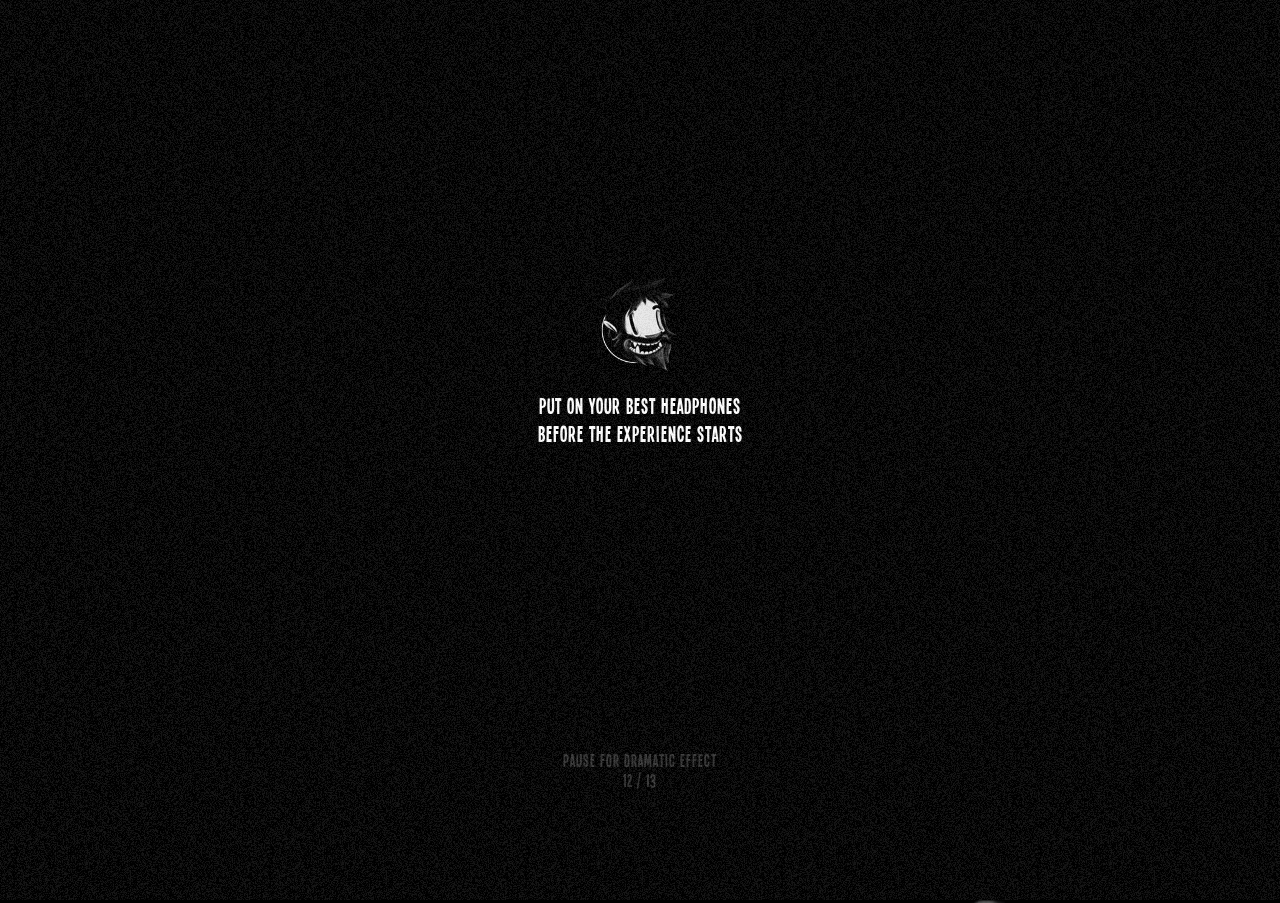
<file: youtube.html>
<!doctype html>
<html class="no-js" lang="en">
    <head>
        <title>Over the Hills</title>
        <meta charset="utf-8" />
        <meta name="google" value="notranslate" />
        <meta name="viewport" content="width=device-width, initial-scale=1.0, user-scalable=no">

        <meta name="description" content="For their first collaboration, ultranoir - the french web agency - and McBess invite you to discover 'Over the Hills', a digital experience based on music, design, 3D and creative programming." />
        <meta name="keywords" content="ultranoir, McBess, webGL, web audio, the dead pirates, html5, 3d experiment" />

        <meta name="author" content="ultranoir" />
        <meta name="copyright" content="2014 ultranoir" />
        <meta name="application-name" content="Over The Hills, a musical shit between McBess & ultranoir" />
              
        <meta property="og:title" content="Over The Hills, a musical shit between McBess & ultranoir" />
        <meta property="og:type" content="website" />
        <meta property="og:image" content="/img-share.jpg" />
        <meta property="og:url" content="http://www.overthetinyhills.com" />
        <meta property="og:description" content="For their first collaboration, ultranoir - the french web agency - and McBess invite you to discover 'Over the Hills', a digital experience based on music, design, 3D and creative programming." />

        <meta name="twitter:card" content="summary_large_image">
        <meta name="twitter:site" content="@ultranoir">
        <meta name="twitter:creator" content="@ultranoir">
        <meta name="twitter:title" content="Over the Hills, a musical shit between McBess & ultranoir">
        <meta name="twitter:description" content="For their first collaboration, ultranoir - the french web agency - and McBess invite you to discover 'Over the Hills', a digital experience based on music, design, 3D and creative programming.">
        <meta name="twitter:image:src" content="/img-share.jpg">

        <link rel="icon" href="/favicon.ico" />

        <link href="/style.css" rel="stylesheet" media="screen" />

        <script src="/detectizr.min.js"></script>

    </head>
    <body>
        <div class="intro">
            <div class="headphones single-sleeve">
                <img src="/img-char_001.png">
                Put on your best headphones<br />before the experience starts
            </div>
            <div class="pause-load single-sleeve">Pause for dramatic effect<br /><span>&nbsp;</span></div>
            <div class="looneytunes">
                <span class="album-cover"><img src="/img-dead_pirates.jpg"></span>
                <div class="ring1"></div>
                <div class="ring2"></div>
                <div class="ring3"></div>
                <div class="ring4"></div>
                <div class="ring5"></div>
                <div class="ring6"></div>
            </div>
            <div class="grain"></div>
            <div class="splash">
                <div class="un-logo"></div>
                <img class="fucks-with" src="/img-fucks_with_mcbess.png">
                <img class="presents" src="/img-presents.png">
            </div>
            <img class="over-the-hills" src="/img-over_the_hills.png">
            <img class="intro-bottom" src="/img-intro_bottom.png">
        </div>

        <div class="exp-vortex">
            <div class="close-prompt">
                <img src="/img-gramophone_icon.png">
                <p class="single-sleeve">Return to free mode</p>
            </div>
        </div>

        <div class="exp-vinyl">
            <div class="close-prompt">
                <img src="/img-gramophone_icon.png">
                <p class="single-sleeve">Return to free mode</p>
            </div>
        </div>

        <div class="exp-keyboard">
            <div class="close-prompt">
                <img src="/img-gramophone_icon.png">
                <p class="single-sleeve">Return to free mode</p>
            </div>
            <div class="keys single-sleeve">
                <div class="key key-s">s</div>
                <div class="key key-d">d</div>
                <div class="key key-f">f</div>
                <div class="key key-g">g</div>
                <div class="key key-h">h</div>
                <div class="key key-j">j</div>
                <div class="key key-k">k</div>
            </div>
        </div>

        <div class="exp-manivelle">
        </div>

        <div class="interface">
            <div class="menu-overlay">
                <div class="ind-vortex single-sleeve">The Equalizer vortex</div>
                <div class="ind-vinyl single-sleeve">The artwork show</div>
                <div class="ind-keyboard single-sleeve">The hidden keyboard</div>
            </div>
            <img class="about-hover" src="/img-about_hover.png">
            <div class="logo about-prompt">
                <div class="un mcbess-icons">&#xe000;</div>
                <div class="dead-pirates mcbess-icons">&#xe001;</div>
            </div>
            <div class="menu-prompt mcbess-icons">&#xe002;</div>
            <div class="sound">
                <div class="mute-prompt">
                    <span class="unmuted mcbess-icons">&#xe007;</span>
                    <span class="muted mcbess-icons">&#xe008;</span>
                </div>
                <ul class="volume-prompt"></ul>
            </div>
            <div class="share">
                <div class="share-prompt mcbess-icons">&#xe003;</div>
                <div class="networks">
                    <a target="_blank" href="http://www.facebook.com/sharer/sharer.php?u=http%3A%2F%2Fwww.overthetinyhills.com" class="facebook mcbess-icons">&#xe004;</a>
                    <a target="_blank" href="https://twitter.com/share?url=http%3A%2F%2Foverthetinyhills.com&text=Over%20the%20Hills%3A%20A%20musical%20shit%20between%20McBess%20%26%20ultranoir" class="twitter mcbess-icons">&#xe005;</a>
                    <a target="_blank" href="https://plus.google.com/share?url=http%3A%2F%2Fwww.overthetinyhills.com" class="google mcbess-icons">&#xe006;</a>
                </div>
            </div>
            <div class="store">
                <p class="single-sleeve">EP Now Available</p>
                <div class="band-logo mcbess-icons">&#xe009;</div>
            </div>
            <div class="message">
                <div class="mask">
                    <div class="content single-sleeve"></div>
                </div>
                <img class="char" src="/img-char_001.png">
            </div>
            <div class="pointer">
                <img src="/img-pointer.png">
            </div>
        </div>

        <div class="restart-popin">
            <img src="/bg-clouds_bottom.png" class="clouds-bottom">
            <img src="/bg-clouds_top.png" class="clouds-top">
            <div class="left-half">
                <h3 class="single-sleeve">Replay</h3>
                <div class="icons">
                    <div class="restart-prompt"></div>
                </div>
            </div>
            <div class="right-half">
                <h3 class="single-sleeve">Share</h3>
                <div class="icons">
                    <a target="_blank" href="http://www.facebook.com/sharer/sharer.php?u=http%3A%2F%2Fwww.overthetinyhills.com" class="facebook mcbess-icons">&#xe004;</a>
                    <a target="_blank" href="https://twitter.com/share?url=http%3A%2F%2Foverthetinyhills.com&text=Over%20the%20Hills%3A%20A%20musical%20shit%20between%20McBess%20%26%20ultranoir" class="twitter mcbess-icons">&#xe005;</a>
                    <a target="_blank" href="https://plus.google.com/share?url=http%3A%2F%2Fwww.overthetinyhills.com" class="google mcbess-icons">&#xe006;</a>
                </div>
            </div>
            <img class="axes" src="/img-axes.png">
        </div>

        <div class="about-overlay">
            <img src="/bg-about_left.png" class="tentacles-left">
            <img src="/bg-about_right.png" class="tentacles-right">
            <div class="content">
                <img class="header" src="/img-over_the_hills.png">
                <p>For their first collaboration, the ultranoir agency and the artist McBess invite you to discover “Over the Hills”, an innovative digital experience combining music, graphics and creative code on the web.</p>
                <p>Drawn from his group's EP of the same name, the site presents the world of McBess' illustrations and music via an interactive gramophone.</p>
                <img class="screenshot" src="/img-screenshot_001.jpg">
                <p>This experience uses a unique combination of recent web technologies and reveals an interactive three dimensional space, both visually and sonically.</p>
                <h3 class="single-sleeve">The Over the Hills experience uses the technologies of HTML5 and Open-Source libraries.</h3>
                <p>Three.js: The reference for Open-Source webGL library, it permits access to the API using simplified Javascript code.</p>
                <img class="screenshot" src="/img-screenshot_002.jpg">
                <p>WEBGL: This 3D programming specification interface is used to display the scene of the experience. The site also functions via devices with WebGL capabilities.</p>
                <img class="screenshot" src="/img-screenshot_003.jpg">
                <p>API Web Audio: This API allows developers to create very precise audio combinations without treating the audio feed from the different members of the group. For Over the Hills, it especially allows the placement of the sound based on the camera's position in the 3D scene.</p>
                <p><br /></p>
                <p>
                    <a href="http://www.ultranoir.com" target="_blank">www.ultranoir.com</a>
                    <a href="http://www.mcbess.com" target="_blank">www.mcbess.com</a>
                    <a href="http://www.thedeadpirates.com" target="_blank">www.thedeadpirates.com</a>
                </p>
                <p><br /><br /><br /></p>
            </div>
            <img class="close-prompt" src="/cur-close.png">
        </div>

        <div class="scripts">
            <script>
                //Fallback check
                isWebgl = function() { try { var canvas = document.createElement( 'canvas' ); return !! window.WebGLRenderingContext && ( canvas.getContext( 'webgl' ) || canvas.getContext( 'experimental-webgl' ) ); } catch(e) { return false; } return true; };
                isWebAudio = 'webkitAudioContext' in window || 'AudioContext' in window;
                
                if (!isWebgl() || !isWebAudio) {
                    about = document.querySelector('.about-overlay');
                    fallbackText = '<p class="old-chaps">Sorry, your web browser doesn‘t support webGL or webAudio. This site makes awesome & heavy use of those HTML5 technologies. Please consider coming back using another web browser.</p>';
                    fallbackText+= '<div class="browsers"><a href="//google.com/chrome/"><img src="/img-browser-chrome.png"></a><a href="//firefox.com"><img src="/img-browser-firefox.png"></a><a href="//apple.com/ios/ios8/"><img src="/img-browser-safari8.png"><img class="ios8" src="/img-browser-ios8.png"> </a></div>';
                    about.querySelector('.content .header').insertAdjacentHTML('afterend', fallbackText);

                    document.body.innerHTML = '';
                    document.body.appendChild( about );
                    document.body.parentNode.className += ' fallback';
                }
            </script>       
            <script data-main="/app.min.js" src="/require.js"></script>
        </div>
    </body>
</html>
</file>
<file: style.css>
html, body, div, span, applet, object, iframe,
h1, h2, h3, h4, h5, h6, p, blockquote, pre,
a, abbr, acronym, address, big, cite, code,
del, dfn, em, img, ins, kbd, q, s, samp,
small, strike, strong, sub, sup, tt, var,
b, u, i, center,
dl, dt, dd, ol, ul, li,
fieldset, form, label, legend,
table, caption, tbody, tfoot, thead, tr, th, td,
article, aside, canvas, details, embed, 
figure, figcaption, footer, header, hgroup, 
menu, nav, output, ruby, section, summary,
time, mark, audio, video { margin: 0; padding: 0; border: 0; font-size: 100%; font: inherit; vertical-align: baseline; }
article, aside, details, figcaption, figure, 
footer, header, hgroup, menu, nav, section { display: block; }
body { line-height: 1; }
ol, ul, nav { list-style: none; }
blockquote, q { quotes: none; }
blockquote:before, blockquote:after,
q:before, q:after { content: ''; content: none; }
table { border-collapse: collapse; border-spacing: 0; }
a { color: inherit; text-decoration: none; }

/* ==|== Styles ===============================================================
   Author: Nathan Gordon
   ========================================================================== */

/* ==|== TYPOGRAPHY ========================================================= */

@font-face {
    font-family: 'single-sleeve';
    src: url('/single-sleeve.eot');
    src: url('/single-sleeve.eot?#iefix') format('embedded-opentype'),
         url('/single-sleeve.woff') format('woff'),
         url('/single-sleeve.ttf') format('truetype'),
         url('/single-sleeve.svg#single-sleeve') format('svg');
    font-weight: normal;
    font-style: normal;
}

.single-sleeve { 
    font-family: 'single-sleeve'; 
    letter-spacing: 1px;
}

@font-face {
    font-family: 'mcbess-icons';
    src:url('/mcbess.eot');
    src:url('/mcbess.eot?#iefix') format('embedded-opentype'),
        url('/mcbess.woff') format('woff'),
        url('/mcbess.ttf') format('truetype'),
        url('/mcbess.svg#mcbess') format('svg');
    font-weight: normal;
    font-style: normal;
}

.mcbess-icons { 
    font-family: 'mcbess-icons'; 
    speak: none; 
    font-weight: normal; 
    font-variant: normal; 
    text-transform: none; 
    -webkit-font-smoothing: antialiased; 
}

/* ==|== SVGs =============================================================== */

.un-logo {
    background-image: url('data:image/svg+xml;charset=US-ASCII,%3C%3Fxml%20version%3D%221.0%22%20encoding%3D%22utf-8%22%3F%3E%0D%0A%3C%21--%20Generator%3A%20Adobe%20Illustrator%2016.0.0%2C%20SVG%20Export%20Plug-In%20.%20SVG%20Version%3A%206.00%20Build%200%29%20%20--%3E%0D%0A%3C%21DOCTYPE%20svg%20PUBLIC%20%22-//W3C//DTD%20SVG%201.1//EN%22%20%22http%3A//www.w3.org/Graphics/SVG/1.1/DTD/svg11.dtd%22%3E%0D%0A%3Csvg%20version%3D%221.1%22%20id%3D%22LOGO%22%20xmlns%3D%22http%3A//www.w3.org/2000/svg%22%20xmlns%3Axlink%3D%22http%3A//www.w3.org/1999/xlink%22%20x%3D%220px%22%20y%3D%220px%22%0D%0A%09%20width%3D%22202.603px%22%20height%3D%22275.374px%22%20viewBox%3D%220%200%20202.603%20275.374%22%20enable-background%3D%22new%200%200%20202.603%20275.374%22%0D%0A%09%20xml%3Aspace%3D%22preserve%22%3E%0D%0A%3Cpath%20fill%3D%22%23FFFFFF%22%20d%3D%22M96.57%2C0v220.343c0%2C3.671-2.99%2C6.648-6.686%2C6.648H6.697c-3.696%2C0-6.697-2.978-6.697-6.648V0h35.864v191.596%0D%0A%09h24.854V0H96.57z%20M141.644%2C226.991V35.396h24.852v191.596h35.859V6.638c0-3.667-3-6.638-6.692-6.638h-83.191%0D%0A%09c-3.695%2C0-6.69%2C2.972-6.69%2C6.638v220.353H141.644z%20M0.697%2C270.334c-0.088%2C0.419-0.152%2C0.747-0.189%2C0.984%0D%0A%09c-0.037%2C0.239-0.059%2C0.552-0.059%2C0.936c0%2C1.312%2C0.487%2C2.228%2C1.453%2C2.736c0.503%2C0.258%2C1.06%2C0.384%2C1.674%2C0.384%0D%0A%09c2.269%2C0%2C4.683-1.516%2C7.23-4.552c1.469-1.769%2C3.491-4.784%2C6.056-9.053l0.206-0.006l-0.722%2C2.582%0D%0A%09c-0.54%2C1.923-0.973%2C3.525-1.316%2C4.809c-0.204%2C0.709-0.353%2C1.348-0.444%2C1.913c-0.086%2C0.558-0.139%2C1.079-0.139%2C1.55%0D%0A%09c0%2C0.928%2C0.262%2C1.608%2C0.771%2C2.047c0.514%2C0.437%2C1.173%2C0.652%2C1.976%2C0.652c1.549%2C0%2C3.228-1.002%2C5.036-3.014%0D%0A%09c0.913-1.01%2C1.793-2.198%2C2.632-3.587l-0.788-0.518c-0.666%2C0.816-1.159%2C1.437-1.487%2C1.833c-0.518%2C0.653-0.883%2C1.085-1.085%2C1.285%0D%0A%09c-0.427%2C0.436-0.786%2C0.762-1.07%2C0.973c-0.294%2C0.209-0.572%2C0.313-0.847%2C0.313c-0.265%2C0-0.457-0.089-0.567-0.266%0D%0A%09c-0.109-0.167-0.167-0.369-0.167-0.608c0-0.201%2C0.037-0.46%2C0.106-0.766c0.077-0.313%2C0.158-0.65%2C0.253-1.012l5.427-19.453h-4.165%0D%0A%09c-1.118%2C3.071-1.978%2C5.318-2.575%2C6.721c-0.971%2C2.269-2.03%2C4.329-3.184%2C6.174c-1.289%2C2.062-2.757%2C4.055-4.411%2C5.978%0D%0A%09c-1.647%2C1.917-3.02%2C2.884-4.12%2C2.884c-0.393%2C0-0.707-0.123-0.951-0.363c-0.241-0.233-0.358-0.564-0.358-0.984%0D%0A%09c0-0.111%2C0.03-0.286%2C0.08-0.544c0.06-0.258%2C0.155-0.617%2C0.278-1.075l5.371-18.519l0.08-0.45c0.022-0.107-0.006-0.212-0.08-0.324%0D%0A%09c-0.074-0.104-0.163-0.146-0.249-0.134L5.9%2C250.686l-4.108%2C0.804v0.76c1.292%2C0%2C2.171%2C0.084%2C2.638%2C0.258%0D%0A%09c0.472%2C0.179%2C0.701%2C0.656%2C0.701%2C1.441c0%2C0.161-0.008%2C0.325-0.039%2C0.479c-0.027%2C0.159-0.053%2C0.319-0.1%2C0.512L0.697%2C270.334z%0D%0A%09%20M29.338%2C268.874c-0.164%2C0.608-0.286%2C1.143-0.387%2C1.6c-0.154%2C0.755-0.228%2C1.374-0.228%2C1.829c0%2C1.188%2C0.403%2C2.031%2C1.199%2C2.519%0D%0A%09c0.509%2C0.336%2C1.102%2C0.495%2C1.767%2C0.495c1.555%2C0%2C3.095-0.752%2C4.626-2.273c0.886-0.893%2C2.127-2.5%2C3.712-4.817l-0.747-0.516%0D%0A%09c-0.733%2C1.09-1.636%2C2.219-2.708%2C3.392c-1.062%2C1.167-1.931%2C1.753-2.594%2C1.753c-0.35%2C0-0.592-0.125-0.721-0.374%0D%0A%09c-0.125-0.247-0.191-0.54-0.191-0.885c0-0.17%2C0.015-0.333%2C0.05-0.494c0.041-0.167%2C0.161-0.642%2C0.367-1.424l9.191-32.946%0D%0A%09c-0.13-0.173-0.255-0.271-0.385-0.271c-1.487%2C0.37-2.746%2C0.648-3.78%2C0.827c-0.333%2C0.049-1.043%2C0.157-2.125%2C0.303%0D%0A%09c-1.084%2C0.147-2.044%2C0.265-2.88%2C0.386v0.896c1.501-0.014%2C2.505%2C0.047%2C3.012%2C0.18c0.498%2C0.139%2C0.751%2C0.521%2C0.751%2C1.14%0D%0A%09c0%2C0.143-0.009%2C0.343-0.031%2C0.58c-0.018%2C0.234-0.063%2C0.469-0.14%2C0.709L29.338%2C268.874z%20M44.238%2C272.913%0D%0A%09c0%2C0.615%2C0.213%2C1.172%2C0.635%2C1.666c0.423%2C0.497%2C1.109%2C0.737%2C2.049%2C0.737c1.087%2C0%2C2.235-0.459%2C3.451-1.38%0D%0A%09c1.199-0.915%2C2.598-2.57%2C4.188-4.922l0.389-0.564l-0.726-0.419c-1.177%2C1.514-2.02%2C2.531-2.513%2C3.044%0D%0A%09c-0.867%2C0.948-1.535%2C1.423-2.018%2C1.423c-0.35%2C0-0.599-0.155-0.745-0.454c-0.145-0.3-0.172-0.618-0.089-0.942l5.097-18.409h4.764%0D%0A%09l0.331-1.866h-4.553l1.624-5.983c0.018-0.11%2C0.026-0.213%2C0.018-0.314c-0.008-0.09-0.044-0.216-0.1-0.334%0D%0A%09c-0.071-0.035-0.202-0.07-0.39-0.104c-0.093%2C0-0.175%2C0.014-0.265%2C0.055c-0.082%2C0.054-0.148%2C0.117-0.204%2C0.187l-0.44%2C0.526%0D%0A%09c-1.776%2C2.088-3.178%2C3.497-4.209%2C4.232c-1.027%2C0.73-2.481%2C1.492-4.354%2C2.287c-0.291%2C0.126-0.476%2C0.259-0.549%2C0.377%0D%0A%09c-0.079%2C0.129-0.118%2C0.447-0.118%2C0.938h4.204l-5.336%2C19.121c-0.06%2C0.199-0.098%2C0.392-0.112%2C0.592%0D%0A%09C44.245%2C272.597%2C44.238%2C272.764%2C44.238%2C272.913z%20M69.383%2C249.782c-0.082%2C0-0.984%2C0.171-2.692%2C0.491%0D%0A%09c-1.703%2C0.334-3.272%2C0.637-4.708%2C0.937l-1.103%2C0.216v0.907c0.46-0.06%2C0.854-0.104%2C1.191-0.142c0.324-0.033%2C0.604-0.058%2C0.819-0.058%0D%0A%09c0.688%2C0%2C1.17%2C0.154%2C1.442%2C0.444c0.271%2C0.292%2C0.406%2C0.712%2C0.406%2C1.263c0%2C0.475-0.073%2C1.084-0.229%2C1.834%0D%0A%09c-0.154%2C0.747-0.365%2C1.6-0.619%2C2.551l-4.605%2C16.487h4.233c0.841-2.684%2C1.517-4.755%2C2.014-6.217c0.79-2.316%2C1.504-4.186%2C2.153-5.589%0D%0A%09c1.064-2.325%2C2.279-4.475%2C3.633-6.461c1.36-1.992%2C2.393-2.998%2C3.114-2.998c0.145%2C0%2C0.272%2C0.037%2C0.374%2C0.102%0D%0A%09c0.102%2C0.068%2C0.188%2C0.152%2C0.264%2C0.26l0.331%2C0.604c0.154%2C0.294%2C0.393%2C0.545%2C0.68%2C0.767c0.299%2C0.226%2C0.729%2C0.325%2C1.303%2C0.325%0D%0A%09c0.826%2C0%2C1.47-0.262%2C1.938-0.806c0.463-0.541%2C0.702-1.219%2C0.702-2.046c0-0.718-0.239-1.375-0.705-1.938%0D%0A%09c-0.466-0.565-1.131-0.854-1.997-0.854c-1.599%2C0-3.286%2C1.069-5.064%2C3.198c-1.774%2C2.13-3.335%2C4.48-4.658%2C7.053l-0.636%2C1.27%0D%0A%09l2.816-10.688c0.016-0.095%2C0.035-0.233%2C0.053-0.419c0-0.124-0.037-0.245-0.104-0.345C69.663%2C249.831%2C69.552%2C249.782%2C69.383%2C249.782z%0D%0A%09%20M97.188%2C249.86c-3.868%2C0-7.609%2C2.174-11.213%2C6.507c-3.51%2C4.166-5.257%2C8.175-5.257%2C12.012c0%2C2.235%2C0.601%2C3.954%2C1.816%2C5.171%0D%0A%09c1.217%2C1.221%2C2.571%2C1.824%2C4.054%2C1.824c0.887%2C0%2C1.806-0.167%2C2.768-0.494c1.23-0.493%2C2.519-1.335%2C3.855-2.522%0D%0A%09c1.142-0.991%2C2.102-2.007%2C2.881-3.062c0.772-1.049%2C1.33-1.848%2C1.664-2.394c-0.233%2C0.837-0.484%2C1.872-0.722%2C3.101%0D%0A%09c-0.255%2C1.227-0.385%2C2.184-0.385%2C2.826c0%2C0.717%2C0.193%2C1.311%2C0.563%2C1.777c0.391%2C0.479%2C0.935%2C0.711%2C1.629%2C0.711%0D%0A%09c1.072%2C0%2C2.198-0.432%2C3.389-1.297c1.19-0.872%2C2.767-2.521%2C4.731-4.941l-0.644-0.582l-1.816%2C1.755%0D%0A%09c-0.271%2C0.257-0.495%2C0.471-0.694%2C0.646c-0.194%2C0.171-0.358%2C0.323-0.529%2C0.45l-0.493%2C0.383c-0.286%2C0.217-0.522%2C0.386-0.732%2C0.495%0D%0A%09c-0.199%2C0.108-0.391%2C0.162-0.552%2C0.162c-0.202%2C0-0.38-0.056-0.524-0.182c-0.114-0.118-0.184-0.3-0.184-0.559%0D%0A%09c0-0.398%2C0.32-1.996%2C1.008-4.804c0.416-1.551%2C0.915-3.388%2C1.52-5.534l2.729-9.803c0.072-0.256%2C0.139-0.45%2C0.185-0.59%0D%0A%09c0.027-0.132%2C0.091-0.32%2C0.172-0.56c0.042-0.163%2C0.042-0.278%2C0.003-0.34c-0.019-0.063-0.125-0.097-0.287-0.097l-3.189%2C0.35%0D%0A%09c-0.188%2C0.024-0.321%2C0.071-0.38%2C0.15c-0.059%2C0.093-0.125%2C0.237-0.202%2C0.478l-0.622%2C2.068l-0.143-0.386%0D%0A%09c-0.23-0.659-0.565-1.189-0.991-1.587C99.783%2C250.238%2C98.652%2C249.86%2C97.188%2C249.86z%20M100.614%2C254.939%0D%0A%09c0%2C3.258-1.241%2C6.899-3.71%2C10.945c-2.574%2C4.449-5.241%2C6.665-8.016%2C6.665c-0.941%2C0-1.724-0.33-2.352-1.002%0D%0A%09c-0.644-0.658-0.959-1.73-0.959-3.193c0-2.907%2C1.141-6.375%2C3.434-10.398c2.605-4.573%2C5.42-6.859%2C8.455-6.859%0D%0A%09c0.862%2C0%2C1.607%2C0.315%2C2.229%2C0.938C100.311%2C252.651%2C100.614%2C253.62%2C100.614%2C254.939z%20M113.388%2C274.713%0D%0A%09c1.205-3.966%2C2.084-6.709%2C2.64-8.218c0.555-1.501%2C1.314-3.058%2C2.264-4.639c1.295-2.049%2C2.562-3.8%2C3.818-5.279%0D%0A%09c2.115-2.488%2C3.888-3.725%2C5.287-3.725c0.527%2C0%2C0.914%2C0.158%2C1.128%2C0.482c0.213%2C0.317%2C0.324%2C0.695%2C0.324%2C1.134%0D%0A%09c0%2C0.2-0.038%2C0.537-0.101%2C0.999c-0.066%2C0.467-0.202%2C1.064-0.37%2C1.792l-3.536%2C13.322c-0.072%2C0.254-0.133%2C0.554-0.171%2C0.903%0D%0A%09c-0.048%2C0.35-0.065%2C0.671-0.065%2C0.984c0%2C1.08%2C0.278%2C1.821%2C0.852%2C2.237c0.569%2C0.408%2C1.161%2C0.609%2C1.766%2C0.609%0D%0A%09c1.371%2C0%2C2.781-0.717%2C4.255-2.155c0.878-0.828%2C2.056-2.255%2C3.534-4.287l-0.812-0.702c-1.354%2C1.824-2.331%2C3.014-2.939%2C3.572%0D%0A%09c-0.592%2C0.559-1.123%2C0.838-1.59%2C0.838c-0.283%2C0-0.489-0.112-0.608-0.328c-0.129-0.225-0.195-0.475-0.195-0.747%0D%0A%09c0-0.16%2C0.035-0.439%2C0.14-0.832c0.087-0.393%2C0.171-0.724%2C0.242-0.997l3.632-13.125c0.161-0.549%2C0.268-1.059%2C0.366-1.536%0D%0A%09c0.095-0.472%2C0.146-0.928%2C0.146-1.372c0-1.565-0.565-2.651-1.707-3.259c-0.583-0.308-1.288-0.466-2.106-0.466%0D%0A%09c-2.108%2C0-4.5%2C1.471-7.183%2C4.41c-1.526%2C1.668-3.413%2C4.195-5.675%2C7.615l3.664-11.784c-0.036-0.083-0.107-0.167-0.223-0.241%0D%0A%09l-4.903%2C1.073c-0.58%2C0.123-1.129%2C0.232-1.627%2C0.323c-0.514%2C0.096-1.362%2C0.228-2.552%2C0.413v0.907%0D%0A%09c0.266-0.039%2C0.498-0.071%2C0.701-0.102c0.217-0.028%2C0.434-0.039%2C0.663-0.039c0.873%2C0%2C1.478%2C0.15%2C1.773%2C0.451%0D%0A%09c0.304%2C0.304%2C0.464%2C0.722%2C0.464%2C1.257c0%2C0.348-0.034%2C0.676-0.101%2C0.976c-0.066%2C0.305-0.301%2C1.174-0.709%2C2.604l-4.729%2C16.929H113.388%0D%0A%09z%20M154.406%2C249.86c-4.08%2C0-7.863%2C1.875-11.366%2C5.62c-3.421%2C3.658-5.142%2C7.486-5.142%2C11.479c0%2C2.653%2C0.765%2C4.706%2C2.294%2C6.168%0D%0A%09c1.53%2C1.465%2C3.562%2C2.188%2C6.116%2C2.188c4.039%2C0%2C7.821-1.934%2C11.378-5.806c3.441-3.72%2C5.169-7.521%2C5.169-11.406%0D%0A%09c0-2.219-0.636-4.156-1.898-5.785C159.673%2C250.686%2C157.494%2C249.86%2C154.406%2C249.86z%20M142.687%2C268.83%0D%0A%09c0-3.787%2C1.169-7.632%2C3.483-11.537c2.464-4.189%2C5.105-6.279%2C7.922-6.279c1.718%2C0%2C2.896%2C0.796%2C3.536%2C2.391%0D%0A%09c0.338%2C0.838%2C0.499%2C1.94%2C0.499%2C3.312c0%2C3.225-0.987%2C6.779-2.952%2C10.631c-2.315%2C4.499-4.992%2C6.738-7.994%2C6.738%0D%0A%09c-1.471%2C0-2.588-0.495-3.354-1.496C143.06%2C271.597%2C142.687%2C270.345%2C142.687%2C268.83z%20M176.205%2C250.057%0D%0A%09c-0.785%2C0.182-1.616%2C0.349-2.499%2C0.492c-0.667%2C0.108-1.348%2C0.216-2.021%2C0.318c-0.655%2C0.102-1.751%2C0.236-3.276%2C0.418v0.906%0D%0A%09c1.445%2C0%2C2.411%2C0.078%2C2.894%2C0.235c0.487%2C0.153%2C0.729%2C0.565%2C0.729%2C1.218c0%2C0.186-0.018%2C0.37-0.045%2C0.545%0D%0A%09c-0.042%2C0.19-0.095%2C0.387-0.14%2C0.611l-3.939%2C14.073c-0.206%2C0.776-0.346%2C1.355-0.416%2C1.751c-0.07%2C0.387-0.105%2C0.849-0.105%2C1.38%0D%0A%09c0%2C0.892%2C0.251%2C1.677%2C0.789%2C2.329c0.513%2C0.656%2C1.184%2C0.982%2C1.966%2C0.982c1.34%2C0%2C2.728-0.654%2C4.157-1.967%0D%0A%09c0.901-0.846%2C2.041-2.22%2C3.423-4.133l0.275-0.387l-0.723-0.604c-0.876%2C1.188-1.63%2C2.096-2.244%2C2.737%0D%0A%09c-1.016%2C1.081-1.846%2C1.619-2.474%2C1.619c-0.381%2C0-0.604-0.112-0.694-0.328c-0.116-0.202-0.176-0.44-0.176-0.72%0D%0A%09c0-0.194%2C0.134-0.812%2C0.395-1.856l5.581-19.567c0.015-0.089-0.021-0.165-0.13-0.226%0D%0A%09C177.439%2C249.812%2C176.986%2C249.876%2C176.205%2C250.057z%20M176.854%2C243.887c0.754%2C0%2C1.414-0.281%2C1.944-0.865%0D%0A%09c0.548-0.565%2C0.824-1.277%2C0.824-2.11c0-0.854-0.276-1.562-0.824-2.148c-0.53-0.579-1.19-0.875-1.944-0.875%0D%0A%09c-0.744%2C0-1.398%2C0.296-1.923%2C0.875c-0.54%2C0.587-0.813%2C1.295-0.813%2C2.148c0%2C0.815%2C0.273%2C1.517%2C0.813%2C2.104%0D%0A%09C175.455%2C243.602%2C176.109%2C243.887%2C176.854%2C243.887z%20M191.97%2C249.782c-0.091%2C0-0.991%2C0.171-2.698%2C0.491%0D%0A%09c-1.703%2C0.334-3.277%2C0.637-4.712%2C0.937l-1.105%2C0.216v0.907c0.467-0.06%2C0.858-0.104%2C1.186-0.142c0.339-0.033%2C0.615-0.058%2C0.834-0.058%0D%0A%09c0.685%2C0%2C1.153%2C0.154%2C1.428%2C0.444c0.276%2C0.292%2C0.419%2C0.712%2C0.419%2C1.263c0%2C0.475-0.077%2C1.084-0.233%2C1.834%0D%0A%09c-0.154%2C0.747-0.359%2C1.6-0.624%2C2.551l-4.607%2C16.487h4.246c0.839-2.684%2C1.498-4.755%2C2.007-6.217c0.789-2.316%2C1.504-4.186%2C2.146-5.589%0D%0A%09c1.079-2.325%2C2.287-4.475%2C3.651-6.461c1.347-1.992%2C2.391-2.998%2C3.099-2.998c0.151%2C0%2C0.276%2C0.037%2C0.369%2C0.102%0D%0A%09c0.109%2C0.068%2C0.194%2C0.152%2C0.266%2C0.26l0.336%2C0.604c0.16%2C0.294%2C0.401%2C0.545%2C0.687%2C0.767c0.298%2C0.226%2C0.724%2C0.325%2C1.293%2C0.325%0D%0A%09c0.83%2C0%2C1.486-0.262%2C1.946-0.806c0.472-0.541%2C0.701-1.219%2C0.701-2.046c0-0.718-0.229-1.375-0.701-1.938%0D%0A%09c-0.46-0.565-1.131-0.854-1.996-0.854c-1.602%2C0-3.299%2C1.069-5.07%2C3.198c-1.788%2C2.13-3.329%2C4.48-4.653%2C7.053l-0.638%2C1.27%0D%0A%09l2.806-10.688c0.025-0.095%2C0.037-0.233%2C0.057-0.419c0-0.124-0.031-0.245-0.092-0.345C192.248%2C249.831%2C192.13%2C249.782%2C191.97%2C249.782%0D%0A%09z%22/%3E%0D%0A%3C/svg%3E%0D%0A');
    background-repeat: no-repeat; background-size: cover;
}

/* ==|== COMMON ============================================================= */

html { height: 100%; }
body { height: 100%; overflow: hidden; background: #000; }
* { -webkit-user-select: none; -moz-user-select: none; -ms-user-select: none; user-select: none; } 

.gramophone { cursor: url(/cur-move.png) 16 16, auto; }

/* ==|== INTRO ============================================================== */


.intro { position: fixed; top: 0; right: 0; bottom: 0; left: 0; z-index: 1; }
.intro .pause-load { position: absolute; left: 50%; bottom: 10%; -webkit-transform: translate(-50%, -50%); transform: translate(-50%, -50%); color: rgba(255, 255, 255, 0.2); font-size: 20px; text-align: center; }
.intro .headphones { position: absolute; left: 50%; top: 40%; -webkit-transform: translate(-50%, -50%); transform: translate(-50%, -50%); color: #fff; font-size: 25px; line-height: 28px; text-align: center; }
.intro .headphones img { display: block; width: 120px; margin: 0px auto; }
.intro .grain { position: fixed; top: 0; right: 0; bottom: 0; left: 0; background: url(/bg-grain.png) repeat; }
.intro .splash { height: 100%; width: 100%; position: absolute; }
.intro .un-logo { opacity: 0; width: 150px; position: absolute; left: 50%; top: 50%; -webkit-transform: translate3d(-50%, -50%, 0px); transform: translate3d(-50%, -50%, 0px); }
.intro .un-logo:after { content: ''; display: block; padding-top: 136%; }
.intro .fucks-with { opacity: 0; position: absolute; width: 320px; left: 50%; top: 50%; -webkit-transform: translate3d(-50%, -50%, 0px); transform: translate3d(-50%, -50%, 0px); }
.intro .presents { opacity: 0; position: absolute; width: 200px; left: 50%; top: 50%; margin-top: 140px; -webkit-transform: translate3d(-50%, -50%, 0px); transform: translate3d(-50%, -50%, 0px); }
.intro .over-the-hills { z-index: 1; width: 270px; opacity: 0; position: absolute; left: 50%; top: 50%; -webkit-transform: translate3d(-50%, -255px, 0px); transform: translate3d(-50%, -255px, 0px); }
.intro .intro-bottom { width: 210px; opacity: 0; position: absolute; left: 50%; top: 50%; -webkit-transform: translate3d(-50%, 165px, 0px); transform: translate3d(-50%, 165px, 0px); }

.intro .looneytunes { opacity: 0; position: absolute; top: 50%; right: 0; left: 0;  padding-top: 100%; -webkit-transform: translate(0, -50%); transform: translate(0, -50%); }
.intro .album-cover { opacity: 0; display: block; position: absolute; left: 50%; top: 50%; width: 300px; height: 300px; padding: 100px; -webkit-transform: translate3d(-50%, -50%, 0px); transform: translate3d(-50%, -50%, 0px); }
.intro .album-cover img { display: block; position: absolute; height: 100%; width: 100%; top: 0; left: 0; }
.intro .looneytunes div { width: 300px; height: 300px; position: absolute; left: 50%; top: 50%; border-radius: 10000px; border: 500px solid #333; -webkit-transform: translate3d(-50%, -50%, 0px) scale(4); transform: translate3d(-50%, -50%, 0px) scale(4); }
.intro .looneytunes .ring1 { padding: 100px; border-color: #40403f; }
.intro .looneytunes .ring2 { padding: 200px; border-color: #363434; }
.intro .looneytunes .ring3 { padding: 300px; border-color: #2e2c2b; }
.intro .looneytunes .ring4 { padding: 400px; border-color: #262524; }
.intro .looneytunes .ring5 { padding: 500px; border-color: #1e1e1d; }
.intro .looneytunes .ring6 { padding: 600px; border-color: #121111; }

.dead-pirates-svg { z-index: 1; }
.dead-pirates-svg.shadow { stroke: rgba(0,0,0,0.5); margin: 20px 30px; }
.dead-pirates-svg.shadow path { stroke: inherit; }

/* ==|== INTERFACE ========================================================== */

.interface { opacity: 0; }
.interface .logo { position: fixed; top: 50px; left: 50px; color: #fff; cursor: pointer;}
.interface .logo .un { font-size: 50px; text-align: center; }
.interface .logo .dead-pirates { font-size: 65px; text-align: center; }
.interface .menu-prompt { position: fixed; top: 30px; right: 30px; color: #fff; font-size: 12px; cursor: pointer; padding: 20px; }
.interface .sound { position: fixed; top: 50%; right: 50px; color: #fff; cursor: pointer; margin-top: -70px; }
.interface .sound .mute-prompt { font-size: 13px; text-align: center;}
.interface .sound .mute-prompt .muted { display: none; }
.interface .sound .mute-prompt .unmuted { display: block; }
.interface .sound .mute-prompt.active .muted { display: block; }
.interface .sound .mute-prompt.active .unmuted { display: none; }
.interface .sound .volume-prompt { margin: 15px 0 0; }
.interface .sound .volume-prompt li { width: 16px; height: 3px; margin: 2px 0; background: #666; border-radius: 10px; }
.interface .sound .volume-prompt li.active { background: #fff; }
.interface .share { position: fixed; bottom: 130px; right: 50px; color: #fff; }
.interface .share .share-prompt { font-size: 25px; text-align: right; }
.interface .share .share-prompt.active { color: rgba(255,255,255,0.5); }
.interface .share .networks { position: absolute; top: 0; right: 0; width: 135px; }
.interface .share .networks a { display: none; float: left; width: 25px; height: 25px; line-height: 25px; text-align: center; font-size: 13px; border: 1px solid #fff; border-radius: 1000px; margin: 0 4px; }
.interface .share .networks a:hover { color: #000; background: #fff; }
.interface .store { position: fixed; bottom: 50px; right: 50px; color: #fff; text-align: right; cursor: pointer; }
.interface .store p { font-size: 16px; margin-bottom: 10px; }
.interface .store .band-logo { font-size: 11px; }
.interface .menu-overlay { display: none; }
.interface .menu-overlay.active { display: block; }
.interface .menu-overlay div { color: #fff; margin: -10px 10px; }
.interface .ind-vortex { position: fixed; top: 30%; right: 80%; font-size: 20px; text-align: right; }
.interface .ind-vinyl { position: fixed; top: 15%; left: 70%; font-size: 20px; }
.interface .ind-keyboard { position: fixed; top: 70%; left: 80%; font-size: 20px; }
.interface .message { position: fixed; bottom: 10px; left: 50px; margin-left: 90px; -webkit-transform: translate3d(0px, 200px, 0px); transform: translate3d(0px, 200px, 0px); }
.interface .message .mask { overflow: hidden; width: 100%; }
.interface .message .mask .content { color: #111; background: url(/bg-message.png) right top no-repeat; height: 50px; padding: 15px 100px 55px 50px; font-size: 22px; line-height: 24px; -webkit-transform: translate3d(-100%, 0px, 0px); transform: translate3d(-100%, 0px, 0px); }
.interface .message .char { position: absolute; top: -52px; left: -123px; -webkit-transform: translate3d(0px, 0px, 0px); transform: translate3d(0px, 0px, 0px); }
.interface .pointer { display: none; opacity: 0; margin: 70px -25px; position: fixed; top: 200px; left: 700px; -webkit-transform-origin: 50% -70px 0; transform-origin: 50% -70px 0;}
@-webkit-keyframes indicate {
    0% { -webkit-transform: translate3d(0px, -10px, 0px); }
    50% { -webkit-transform: translate3d(0px, -40px, 0px); }
    100% { -webkit-transform: translate3d(0px, -10px, 0px); }
}
@keyframes indicate {
    0% { transform: translate3d(0px, -10px, 0px); }
    50% { transform: translate3d(0px, -40px, 0px); }
    100% { transform: translate3d(0px, -10px, 0px); }
}
.interface .pointer img { display: block; width: 50px; -webkit-animation: indicate 1s infinite; -webkit-animation-timing-function: ease-in-out; animation: indicate 1s infinite; animation-timing-function: ease-in-out; }

#bandcamp { border: 0; width: 350px; height: 555px; position: absolute; bottom: 0; right: 0; -webkit-transform: translateX(350px); transform: translateX(350px); }

.about-overlay { display: none; position: fixed; top: 0; right: 0; bottom: 0; left: 0; background: rgba(0,0,0,0.85); overflow: hidden; }
.about-overlay .tentacles-left { position: absolute; top: 0; left: 0; }
.about-overlay .tentacles-right { position: absolute; top: 0; right: 0; }
.about-overlay .close-prompt { position: fixed; top: 30px; right: 30px; color: #000; font-size: 20px; cursor: pointer; padding: 20px;}
.about-overlay .content { position: absolute; top: 0; right: 0; bottom: 0; left: 0; overflow: auto; margin: auto; text-align: center; color: #fff; font-family: "HelveticaNeue-Light", "Helvetica Neue Light", "Helvetica Neue", Helvetica, Arial, "Lucida Grande", sans-serif;  font-weight: 300;}
.about-overlay .content .header { width: 220px; margin: 100px 0 50px; }
.about-overlay .content .screenshot { display: block; margin: 60px auto; }
.about-overlay .content p { font-size: 13px; line-height: 20px; margin: 0 auto 20px; letter-spacing: 1px; width: 600px;}
.about-overlay .content h3 { margin: 50px 0 20px; font-size: 22px;}
.about-overlay .content a { padding: 20px; }

.about-hover { position: fixed; width: 170px; top: 50px; left: 0; -webkit-transform: translateX(-100%) scale(0.5); transform: translateX(-100%) scale(0.5); }

/* ==|== EXP MANIVELLE ====================================================== */

.exp-manivelle { }
.exp-manivelle .bottom-curtain { position: fixed; right: 0; bottom: 0; left: 0; width: 80%; margin: 0 auto; -webkit-transform: translate3d(0px, 100%, 0px); transform: translate3d(0px, 100%, 0px); }
.exp-manivelle .top-curtain { position: fixed; top: 0; right: 0; left: 0; width: 80%; margin: 0 auto; -webkit-transform: translate3d(0px, -100%, 0px) scaleY(-1); transform: translate3d(0px, -100%, 0px) scaleY(-1); }
.exp-manivelle .arm-prompt { position: fixed; top: 0; left: 0; color: #fff; margin: -70px 0 0 -155px; font-size: 25px; -webkit-transform: translate3d(0px, 0px, 0px); transform: translate3d(0px, 0px, 0px); }
.exp-manivelle .manivelle-prompt { display: none; opacity: 0; position: fixed; top: 0; left: 0; color: #fff; margin: 25px 0px 0px 15px; font-size: 25px; -webkit-transform: translate3d(0px, 0px, 0px); transform: translate3d(0px, 0px, 0px); }

/* ==|== EXP VORTEX ========================================================= */

.exp-vortex { display: none; }
.exp-vortex .close-prompt { position: fixed; top: 50px; right: 50px; cursor: url(/cur-close.png) 12 12, auto; }
.exp-vortex .close-prompt p { color: #fff; font-size: 16px; width: 60px; margin: 0 auto; text-align: center;}
.exp-vortex .close-prompt img { display: block; margin: 10px auto; width: 40px; }

/* ==|== EXP VINYL ========================================================= */

.exp-vinyl { display: none; }
.exp-vinyl .close-prompt { position: fixed; top: 50px; right: 50px; cursor: url(/cur-close.png) 12 12, auto; }
.exp-vinyl .close-prompt p { color: #fff; font-size: 16px; width: 60px; margin: 0 auto; text-align: center;}
.exp-vinyl .close-prompt img { display: block; margin: 10px auto; width: 40px; }

/* ==|== EXP KEYBOARD ====================================================== */

.exp-keyboard { display: none; }
.exp-keyboard .close-prompt { position: fixed; top: 50px; right: 50px; cursor: url(/cur-close.png) 12 12, auto; }
.exp-keyboard .close-prompt p { color: #fff; font-size: 16px; width: 60px; margin: 0 auto; text-align: center;}
.exp-keyboard .close-prompt img { display: block; margin: 10px auto; width: 40px; }
.exp-keyboard .keys { position: fixed; bottom: 50px; left: 50%; color: #fff; font-size: 22px; }
.exp-keyboard .keys .key { position: absolute; width: 36px; height: 36px; line-height: 36px; margin-left: -19px; border: 1px solid #fff; border-radius: 1000px; text-align: center; left: 0px; bottom: 0px; cursor: pointer; }
.desktop .exp-keyboard .keys .key:hover,
.exp-keyboard .keys .key.active { background: #fff; color: #000; }
.exp-keyboard .keys .key.key-s { left: -180px; }
.exp-keyboard .keys .key.key-d { left: -120px; }
.exp-keyboard .keys .key.key-f { left: -60px; }
.exp-keyboard .keys .key.key-g { left: 0px; }
.exp-keyboard .keys .key.key-h { left: 60px; }
.exp-keyboard .keys .key.key-j { left: 120px; }
.exp-keyboard .keys .key.key-k { left: 180px; }

/* ==|== RESTART ====================================================== */

.restart-popin { position: fixed; top: 0; right: 0; bottom: 0; left: 0; color: #fff; display: none; background: rgba(0,0,0,0.8);}
.restart-popin .axes { position: absolute; top: 50%; left: 50%; width: 230px; -webkit-transform: translate(-50%, -50%); transform: translate(-50%, -50%); }
.restart-popin .clouds-bottom { position: absolute; right: 0; bottom: 0; left: 0; width: 100%; -webkit-transform: translateY(100px); transform: translateY(100px); }
.restart-popin .clouds-top { position: fixed; top: 0; right: 0; left: 0; width: 100%; -webkit-transform: translateY(-100px); transform: translateY(-100px); }
.restart-popin .left-half { position: fixed; top: 0; right: 50%; bottom: 0; left: 0; }
.restart-popin .right-half { position: absolute; top: 0; right: 0; bottom: 0; left: 50%; }
.restart-popin .icons { position: absolute; top: 50%; left: 50%; -webkit-transform: translate(-50%, 40px); transform: translate(-50%, 40px); }
.restart-popin .icons a { display: block; float: left; width: 35px; height: 35px; line-height: 35px; text-align: center; font-size: 17px; border: 2px solid #fff; border-radius: 1000px; margin: 0 8px; }
.desktop .restart-popin .icons a:hover { color: #000; background: #fff; }
.restart-popin .icons .restart-prompt { width: 35px; height: 35px; line-height: 35px; text-align: center; font-size: 17px; border: 2px solid #fff; border-radius: 1000px; cursor: pointer; }
.restart-popin .icons .restart-prompt:after { content: ''; display: block; border: 8px solid transparent; border-left: 11px solid white; position: absolute; left: 50%; top: 50%; margin: -8px -4px;}
.desktop .restart-popin .icons .restart-prompt:hover { color: #000; background: #fff; }
.desktop .restart-popin .icons .restart-prompt:hover:after { border-left-color: #000; }
.restart-popin h3 { position: absolute; top: 50%; left: 50%; -webkit-transform: translate(-50%, -40px); transform: translate(-50%, -40px); font-size: 30px; letter-spacing: 3px;}

/* ==|== ANIMATION ====================================================== */

.shaky { animation-duration: 0.02s; animation-name: shake; animation-iteration-count: infinite; animation-direction: alternate; -webkit-animation-duration: 0.02s; -webkit-animation-name: shake; -webkit-animation-iteration-count: 10; -webkit-animation-direction: alternate; }
@keyframes shake { from { transform: translateX(-1px); } to { transform: translateX(1px); } }
@-webkit-keyframes shake { from { -webkit-transform: translateX(-1px); } to { -webkit-transform: translateX(1px); } }

/* ==|== MOBILE ====================================================== */

.mobile { overflow: hidden; }

.mobile .interface .logo { top: 20px; left: 20px; }
.mobile .interface .logo .un { font-size: 20px; }
.mobile .interface .logo .dead-pirates { font-size: 30px; }
.mobile .interface .menu-prompt { top: 0px; right: 0px; color: #fff; font-size: 11px; }


.mobile .interface .sound { right: 20px; bottom: 20px; top: auto; }
.mobile .interface .sound .mute-prompt { font-size: 17px; }
.mobile .interface .sound .volume-prompt { display: none; }

.mobile .intro .headphones { display: none; }
.mobile .interface .share { display: none; }
.mobile .interface .store { display: none; }
.mobile .interface .store { bottom: 20px; right: 20px; }
.mobile .interface .store p { font-size: 10px; margin-bottom: 1px; }
.mobile .interface .store a { font-size: 9px; }

.mobile .interface .message { bottom: 5px; left: 20px; margin-left: 30px; }
.mobile .interface .message .mask .content { background-size: 260px 65px; height: 24px; padding: 7px 45px 28px 12px; font-size: 12px; line-height: 12px; }
.mobile .interface .message .char { width: 65px; top: -13px; left: -43px; }

.mobile .pointer { margin: 70px -10px; }
.mobile .pointer img { width: 20px;  }

/*.mobile .intro .pause-load { position: absolute; left: 50%; bottom: 10%; -webkit-transform: translate(-50%, -50%); transform: translate(-50%, -50%); color: rgba(255, 255, 255, 0.2); font-size: 20px; }*/
/*.mobile .intro .grain { display: none; }*/
/*.mobile .intro .splash { height: 100%; width: 100%; position: absolute; }*/
.mobile .intro .un-logo { width: 80px; }
.mobile .intro .fucks-with { width: 160px; }
.mobile .intro .presents { width: 100px; margin-top: 75px; }
.mobile .intro .over-the-hills { width: 160px; -webkit-transform: translate3d(-50%, -135px, 0px); transform: translate3d(-50%, -135px, 0px); }
.mobile .intro .intro-bottom { width: 120px; -webkit-transform: translate3d(-50%, 95px, 0px); transform: translate3d(-50%, 95px, 0px); }

/*.mobile .intro .album-cover { opacity: 0; display: block; position: absolute; left: 50%; top: 50%; width: 300px; height: 300px; padding: 100px; -webkit-transform: translate3d(-50%, -50%, 0px); transform: translate3d(-50%, -50%, 0px); }*/
/*.mobile .intro .album-cover img { display: block; position: absolute; height: 100%; width: 100%; top: 0; left: 0; }*/
.mobile .intro .looneytunes {  }
.mobile .intro .looneytunes div { width: 100px; height: 100px; border-radius: 2000px; border: 200px solid #333; -webkit-transform: translate3d(-50%, -50%, 0px) scale(2); }
.mobile .intro .looneytunes .ring1 { padding: 80px; border-color: #40403f; }
.mobile .intro .looneytunes .ring2 { padding: 110px; border-color: #363434; }
.mobile .intro .looneytunes .ring3 { padding: 140px; border-color: #2e2c2b; }
.mobile .intro .looneytunes .ring4 { padding: 170px; border-color: #262524; }
.mobile .intro .looneytunes .ring5 { padding: 200px; border-color: #1e1e1d; }
.mobile .intro .looneytunes .ring6 { padding: 230px; border-color: #121111; }

.mobile .dead-pirates-svg { z-index: 1; width: 300px; }

.mobile .exp-vinyl .close-prompt,
.mobile .exp-vortex .close-prompt,
.mobile .exp-keyboard .close-prompt { top: 20px; right: 20px; }
.mobile .exp-vinyl .close-prompt p,
.mobile .exp-vortex .close-prompt p,
.mobile .exp-keyboard .close-prompt p { font-size: 13px; width: 50px; }
.mobile .exp-vinyl .close-prompt img,
.mobile .exp-vortex .close-prompt img,
.mobile .exp-keyboard .close-prompt img { width: 30px; }

.mobile .exp-keyboard .keys { font-size: 16px; }
.mobile .exp-keyboard .keys .key { width: 26px; height: 26px; line-height: 26px; margin-left: -13px; }
.mobile .exp-keyboard .keys .key.key-s { left: -135px; }
.mobile .exp-keyboard .keys .key.key-d { left: -90px; }
.mobile .exp-keyboard .keys .key.key-f { left: -45px; }
.mobile .exp-keyboard .keys .key.key-g { left: 0px; }
.mobile .exp-keyboard .keys .key.key-h { left: 45px; }
.mobile .exp-keyboard .keys .key.key-j { left: 90px; }
.mobile .exp-keyboard .keys .key.key-k { left: 134px; }

.mobile .restart-popin .axes { width: 100px; }
.mobile .restart-popin .icons { -webkit-transform: translate(-50%, 20px); transform: translate(-50%, 20px); }
.mobile .restart-popin .icons a { width: 25px; height: 25px; line-height: 25px; font-size: 12px; border: 1px solid #fff; margin: 0 4px; }
.mobile .restart-popin .icons .restart-prompt { width: 25px; height: 25px; line-height: 25px; border: 1px solid #fff; }
.mobile .restart-popin .icons .restart-prompt:after { border: 5px solid transparent; border-left: 7px solid white; margin: -5px -2px;}
.mobile .restart-popin h3 { font-size: 22px; }

.mobile .about-overlay .tentacles-left { width: 120px; }
.mobile .about-overlay .tentacles-right { width: 120px; }
.mobile .about-overlay .close-prompt { top: 0px; right: 0px; width: 20px; padding: 30px;}
.mobile .about-overlay .content .header { width: 120px; margin: 50px 0; }
.mobile .about-overlay .content .screenshot { width: 70% }
.mobile .about-overlay .content p { width: auto; padding: 0 30px; }
.mobile .about-overlay .content h3 { padding: 0 20px; }
.mobile .about-hover { display: none; }

@media (orientation: portrait) {
    .mobile .restart-popin .axes { display: none; }
    .mobile .restart-popin .right-half { left: 40%; }
}

/* ==|== FALLBACK ====================================================== */
.fallback .about-overlay { display: block }
.fallback .about-overlay .close-prompt { display: none }
.fallback .about-overlay .old-chaps { font-size: 1.5em; line-height: 1.3em; margin-bottom: 1.5em; }
.fallback .about-overlay .browsers { text-align: center; margin-bottom: 3em;}
.fallback .about-overlay .browsers img{ display: inline-block; width: 100px;  }
.fallback .about-overlay .browsers img.ios8{ width: 30px; vertical-align: baseline;  }
</file>
